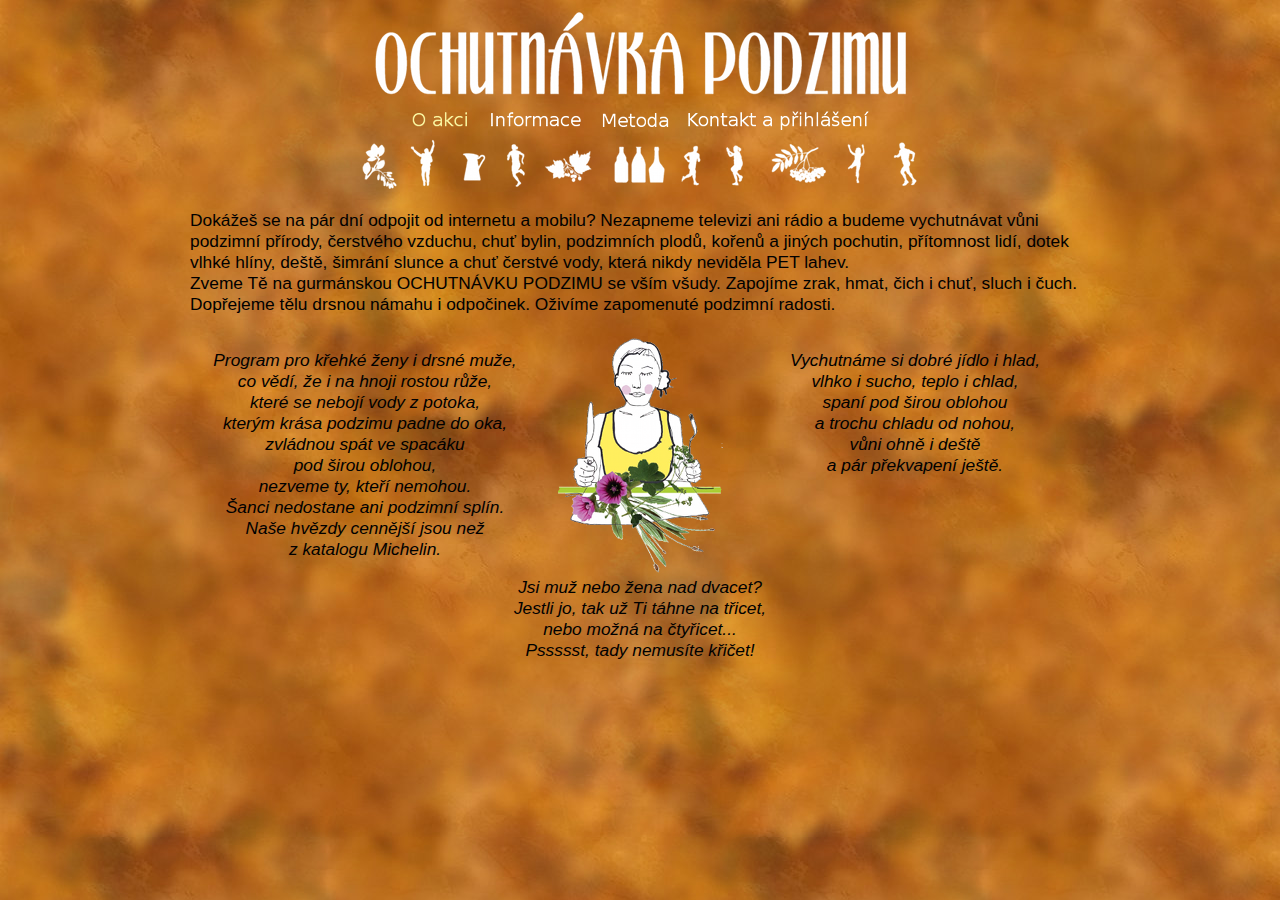
<file: index.html>
<?xml version="1.0" encoding="utf-8" ?>
<!DOCTYPE html PUBLIC "-//W3C//DTD XHTML 1.0 Transitional//EN" "http://www.w3.org/TR/xhtml1/DTD/xhtml1-transitional.dtd">
<html xmlns="http://www.w3.org/1999/xhtml" xml:lang="cs" lang="cs">

<!-- Mirrored from kytkozrouti.instruktori.cz/ by HTTrack Website Copier/3.x [XR&CO'2014], Sat, 05 Jan 2019 14:12:45 GMT -->
<!-- Added by HTTrack --><meta http-equiv="content-type" content="text/html;charset=UTF-8" /><!-- /Added by HTTrack -->
<head>
    <title>Ochutnávka podzimu</title>
    <meta http-equiv="Content-Type" content="text/html; charset=utf-8" />
    <meta http-equiv="Content-language" content="cs" />
    <meta http-equiv="Keywords" content="Ochutnávka podzimu, Instruktoři Brno" />
    <meta name="author" content="Pavel Černohorský" />
    <meta name="e-mail" content="pavel ZAVINAC cernohorsky TECKA name" />
    <link rel="stylesheet" href="style.css" type="text/css" media="all" />
    <script type="text/javascript">
    //<![CDATA[
        function unescapeMails()
        {
            for (var i = 0; i < unescapeMails.arguments.length; ++i)
            {
                var emailElement = document.getElementById(unescapeMails.arguments[i]);
                emailElement.innerHTML = emailElement.innerHTML.replace(" ZAVINAC ", "@").replace(" TECKA ", ".");
                emailElement.href = emailElement.href.replace("ZAVINAC", "@").replace("TECKA", ".");
            }
        }
    //]]>
    </script>
</head>
<body>
    <div id="inner_body">
        <div id="header">
            <img src="img/title.png" alt="Ochutnávka podzimu" />
            <div id="menu">
                <a href=".html"><img name="menu_img_about" src="img/menu_about_active.png" alt="O akci" /></a>
                <a href="info.html" onmouseover="document.menu_img_info.src='img/menu_info_hot.png';" onmouseout="document.menu_img_info.src='img/menu_info_normal.png';"><img name="menu_img_info" src="img/menu_info_normal.png" alt="Informace" /></a>
                <a href="metoda.html" onmouseover="document.menu_img_method.src='img/menu_method_hot.png';" onmouseout="document.menu_img_method.src='img/menu_method_normal.png';"><img name="menu_img_method" src="img/menu_method_normal.png" alt="Metoda" /></a>
                <a href="kontakt.html" onmouseover="document.menu_img_contact.src='img/menu_contact_hot.png';" onmouseout="document.menu_img_contact.src='img/menu_contact_normal.png';"><img name="menu_img_contact" src="img/menu_contact_normal.png" alt="Kontakt a přihlášení" /></a>
            </div>
            <img src="img/subtitle.png" alt="--------------------" />
        </div>
        <div id="main">
            <p>
                Dokážeš se na pár dní odpojit od internetu a mobilu? Nezapneme televizi ani rádio a budeme vychutnávat vůni podzimní přírody, čerstvého vzduchu, chuť bylin, podzimních plodů, kořenů a jiných pochutin, přítomnost lidí, dotek vlhké hlíny, deště, šimrání slunce a chuť čerstvé vody, která nikdy neviděla PET lahev.<br />
                Zveme Tě na gurmánskou OCHUTNÁVKU PODZIMU se vším všudy. Zapojíme zrak, hmat, čich i chuť, sluch i čuch. Dopřejeme tělu drsnou námahu i odpočinek. Oživíme zapomenuté podzimní radosti.
            </p>
            <p id="about_short1">
                Program pro křehké ženy i drsné muže,<br />
                co vědí, že i na hnoji rostou růže,<br />
                které se nebojí vody z potoka,<br />
                kterým krása podzimu padne do oka,<br />
                zvládnou spát ve spacáku<br />
                pod širou oblohou,<br />
                nezveme ty, kteří nemohou.<br />
                Šanci nedostane ani podzimní splín.<br />
                Naše hvězdy cennější jsou než<br />
                z katalogu Michelin.<br />
            </p>
           <div id="about_image_space">
                <img id="about_image" src="img/woman.png" alt="Žena co jí kytky" />
            </div>
            <p id="about_short2">
                Vychutnáme si dobré jídlo i hlad,<br />
                vlhko i sucho, teplo i chlad,<br />
                spaní pod širou oblohou<br />
                a trochu chladu od nohou,<br />
                vůni ohně i deště<br />
                a pár překvapení ještě.
            </p>            
            <p id="about_short3">
                Jsi muž nebo žena nad dvacet?<br />
                Jestli jo, tak už Ti táhne na třicet,<br />
                nebo možná na čtyřicet...<br />
                Pssssst, tady nemusíte křičet!
            </p>
        </div>
    </div>
</body>

<!-- Mirrored from kytkozrouti.instruktori.cz/ by HTTrack Website Copier/3.x [XR&CO'2014], Sat, 05 Jan 2019 14:13:00 GMT -->
</html>
</file>
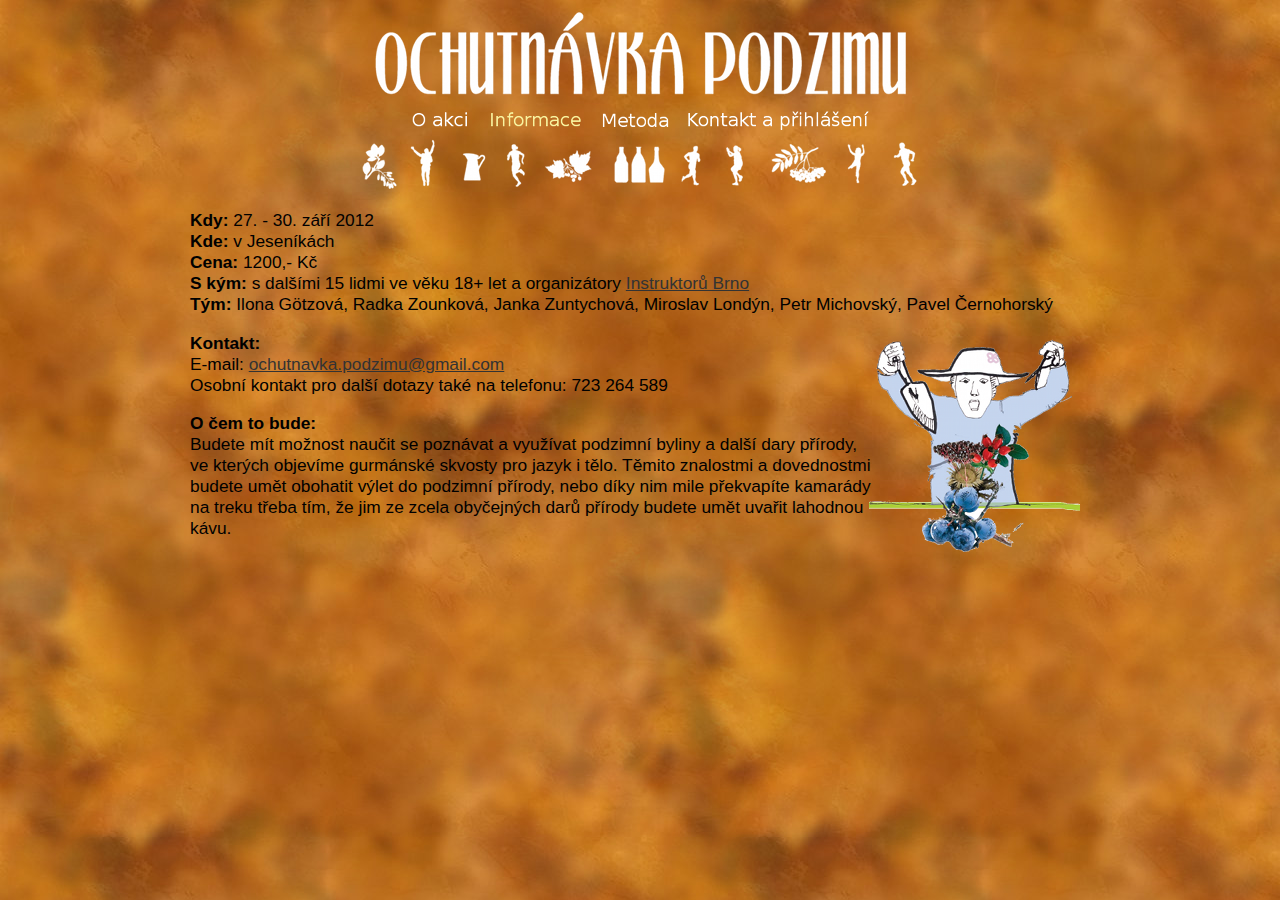
<file: info.html>
<?xml version="1.0" encoding="utf-8" ?>
<!DOCTYPE html PUBLIC "-//W3C//DTD XHTML 1.0 Transitional//EN" "http://www.w3.org/TR/xhtml1/DTD/xhtml1-transitional.dtd">
<html xmlns="http://www.w3.org/1999/xhtml" xml:lang="cs" lang="cs">

<!-- Mirrored from kytkozrouti.instruktori.cz/info.php by HTTrack Website Copier/3.x [XR&CO'2014], Sat, 05 Jan 2019 14:13:01 GMT -->
<!-- Added by HTTrack --><meta http-equiv="content-type" content="text/html;charset=UTF-8" /><!-- /Added by HTTrack -->
<head>
    <title>Ochutnávka podzimu</title>
    <meta http-equiv="Content-Type" content="text/html; charset=utf-8" />
    <meta http-equiv="Content-language" content="cs" />
    <meta http-equiv="Keywords" content="Ochutnávka podzimu, Instruktoři Brno" />
    <meta name="author" content="Pavel Černohorský" />
    <meta name="e-mail" content="pavel ZAVINAC cernohorsky TECKA name" />
    <link rel="stylesheet" href="style.css" type="text/css" media="all" />
    <script type="text/javascript">
    //<![CDATA[
        function unescapeMails()
        {
            for (var i = 0; i < unescapeMails.arguments.length; ++i)
            {
                var emailElement = document.getElementById(unescapeMails.arguments[i]);
                emailElement.innerHTML = emailElement.innerHTML.replace(" ZAVINAC ", "@").replace(" TECKA ", ".");
                emailElement.href = emailElement.href.replace("ZAVINAC", "@").replace("TECKA", ".");
            }
        }
    //]]>
    </script>
</head>
<body onload="unescapeMails('email1')">
    <div id="inner_body">
        <div id="header">
            <img src="img/title.png" alt="Ochutnávka podzimu" />
            <div id="menu">
                <a href=".html" onmouseover="document.menu_img_about.src='img/menu_about_hot.png';" onmouseout="document.menu_img_about.src='img/menu_about_normal.png';"><img name="menu_img_about" src="img/menu_about_normal.png" alt="O akci" /></a>
                <a href="info.html"><img name="menu_img_info" src="img/menu_info_active.png" alt="Informace" /></a>
                <a href="metoda.html" onmouseover="document.menu_img_method.src='img/menu_method_hot.png';" onmouseout="document.menu_img_method.src='img/menu_method_normal.png';"><img name="menu_img_method" src="img/menu_method_normal.png" alt="Metoda" /></a>
                <a href="kontakt.html" onmouseover="document.menu_img_contact.src='img/menu_contact_hot.png';" onmouseout="document.menu_img_contact.src='img/menu_contact_normal.png';"><img name="menu_img_contact" src="img/menu_contact_normal.png" alt="Kontakt a přihlášení" /></a>
            </div>
            <img src="img/subtitle.png" alt="--------------------" />
        </div>
        <div id="main">
            <p>
                <span class="emphasis">Kdy:</span> 27. - 30. září 2012<br />
                <span class="emphasis">Kde:</span> v Jeseníkách<br />
                <span class="emphasis">Cena:</span> 1200,- Kč<br />
                <span class="emphasis">S kým:</span> s dalšími 15 lidmi ve věku 18+ let a organizátory <a href="http://www.instruktori.cz/">Instruktorů Brno</a><br />
                <span class="emphasis">Tým:</span> Ilona Götzová, Radka Zounková, Janka Zuntychová, Miroslav Londýn, Petr Michovský, Pavel Černohorský
            </p>
            <p>
                <img class="info_image" src="img/man.png" alt="Muž co jí plody" />
                <span class="headline">Kontakt:</span><br />
                E-mail: <a id="email1" href="mailto:ochutnavka.podzimuZAVINACgmailTECKAcom">ochutnavka.podzimu ZAVINAC gmail TECKA com</a><br />
                Osobní kontakt pro další dotazy také na telefonu: 723 264 589
            </p>
	    <p>
                <span class="headline">O čem to bude:</span><br />
                Budete mít možnost naučit se poznávat a využívat podzimní byliny a další dary přírody, ve kterých objevíme gurmánské skvosty pro jazyk i tělo. Těmito znalostmi a dovednostmi budete umět obohatit výlet do podzimní přírody, nebo díky nim mile překvapíte kamarády na treku třeba tím, že jim ze zcela obyčejných darů přírody budete umět uvařit lahodnou kávu.
            </p>
        </div>
    </div>
</body>

<!-- Mirrored from kytkozrouti.instruktori.cz/info.php by HTTrack Website Copier/3.x [XR&CO'2014], Sat, 05 Jan 2019 14:13:05 GMT -->
</html>
</file>
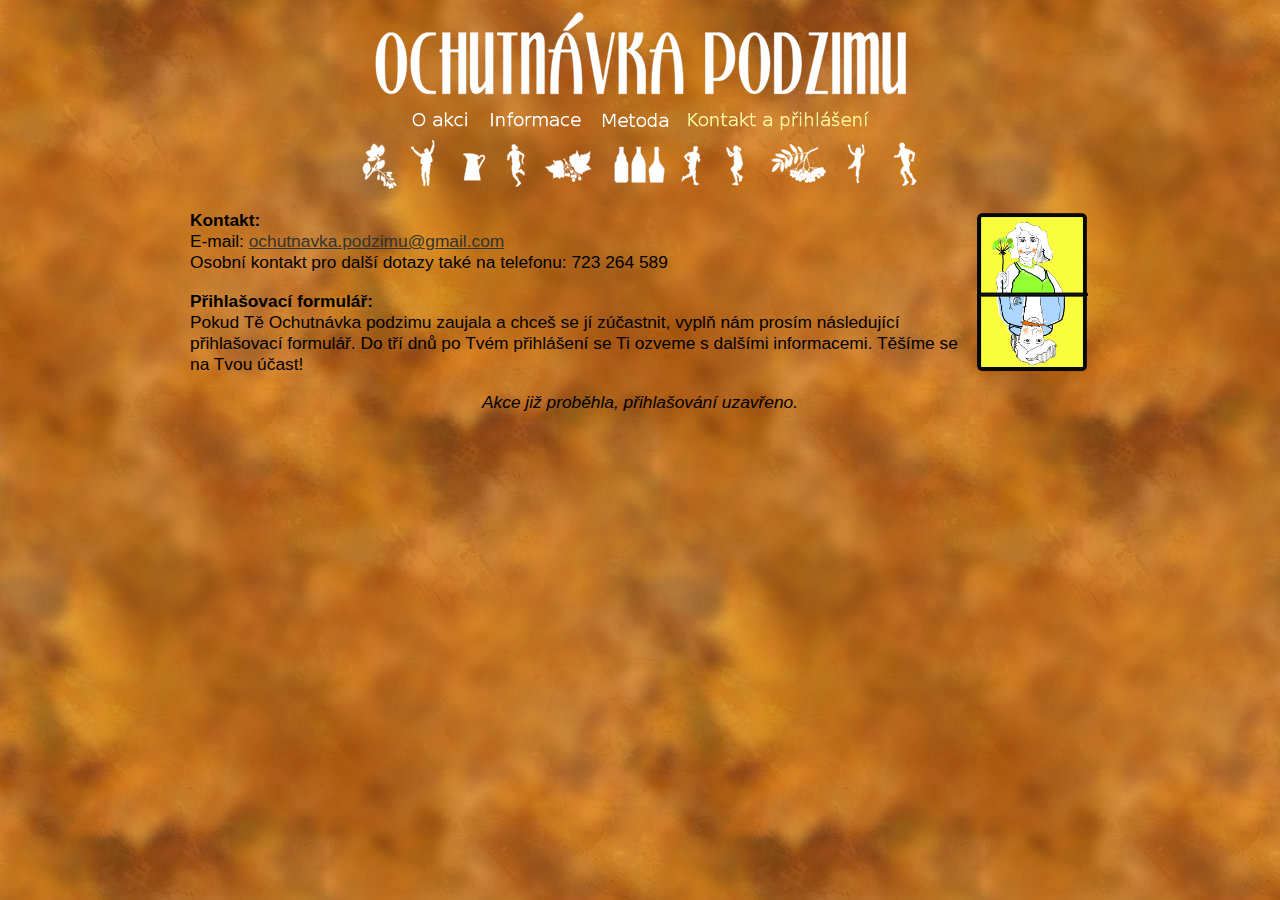
<file: kontakt.html>
<?xml version="1.0" encoding="utf-8" ?>
<!DOCTYPE html PUBLIC "-//W3C//DTD XHTML 1.0 Transitional//EN" "http://www.w3.org/TR/xhtml1/DTD/xhtml1-transitional.dtd">
<html xmlns="http://www.w3.org/1999/xhtml" xml:lang="cs" lang="cs">

<!-- Mirrored from kytkozrouti.instruktori.cz/kontakt.php by HTTrack Website Copier/3.x [XR&CO'2014], Sat, 05 Jan 2019 14:13:08 GMT -->
<!-- Added by HTTrack --><meta http-equiv="content-type" content="text/html;charset=UTF-8" /><!-- /Added by HTTrack -->
<head>
    <title>Ochutnávka podzimu</title>
    <meta http-equiv="Content-Type" content="text/html; charset=utf-8" />
    <meta http-equiv="Content-language" content="cs" />
    <meta http-equiv="Keywords" content="Ochutnávka podzimu, Instruktoři Brno" />
    <meta name="author" content="Pavel Černohorský" />
    <meta name="e-mail" content="pavel ZAVINAC cernohorsky TECKA name" />
    <link rel="stylesheet" href="style.css" type="text/css" media="all" />
    <script type="text/javascript">
    //<![CDATA[
        function unescapeMails()
        {
            for (var i = 0; i < unescapeMails.arguments.length; ++i)
            {
                var emailElement = document.getElementById(unescapeMails.arguments[i]);
                emailElement.innerHTML = emailElement.innerHTML.replace(" ZAVINAC ", "@").replace(" TECKA ", ".");
                emailElement.href = emailElement.href.replace("ZAVINAC", "@").replace("TECKA", ".");
            }
        }
    //]]>
    </script>
</head>
<body onload="unescapeMails('email1')">
    <div id="inner_body">
        <div id="header">
            <img src="img/title.png" alt="Ochutnávka podzimu" />
            <div id="menu">
                <a href=".html" onmouseover="document.menu_img_about.src='img/menu_about_hot.png';" onmouseout="document.menu_img_about.src='img/menu_about_normal.png';"><img name="menu_img_about" src="img/menu_about_normal.png" alt="O akci" /></a>
                <a href="info.html" onmouseover="document.menu_img_info.src='img/menu_info_hot.png';" onmouseout="document.menu_img_info.src='img/menu_info_normal.png';"><img name="menu_img_info" src="img/menu_info_normal.png" alt="Informace" /></a>
                <a href="metoda.html" onmouseover="document.menu_img_method.src='img/menu_method_hot.png';" onmouseout="document.menu_img_method.src='img/menu_method_normal.png';"><img name="menu_img_method" src="img/menu_method_normal.png" alt="Metoda" /></a>
                <a href="kontakt.html"><img name="menu_img_contact" src="img/menu_contact_active.png" alt="Kontakt a přihlášení" /></a>
            </div>
            <img src="img/subtitle.png" alt="--------------------" />
        </div>
        <div id="main">
            <p>
                <img id="contact_image" src="img/card.png" alt="Karta" />
                <span class="headline">Kontakt:</span><br />
                E-mail: <a id="email1" href="mailto:ochutnavka.podzimuZAVINACgmailTECKAcom">ochutnavka.podzimu ZAVINAC gmail TECKA com</a><br />
                Osobní kontakt pro další dotazy také na telefonu: 723 264 589
            </p>
            <p>
                <span class="headline">Přihlašovací formulář:</span><br />
                Pokud Tě Ochutnávka podzimu zaujala a chceš se jí zúčastnit, vyplň nám prosím následující přihlašovací formulář. Do tří dnů po Tvém přihlášení se Ti ozveme s dalšími informacemi. Těšíme se na Tvou účast! 
            </p>
            <p class="centered_notice">Akce již proběhla, přihlašování uzavřeno.</p>
        </div>
    </div>
</body>

<!-- Mirrored from kytkozrouti.instruktori.cz/kontakt.php by HTTrack Website Copier/3.x [XR&CO'2014], Sat, 05 Jan 2019 14:13:10 GMT -->
</html>
</file>
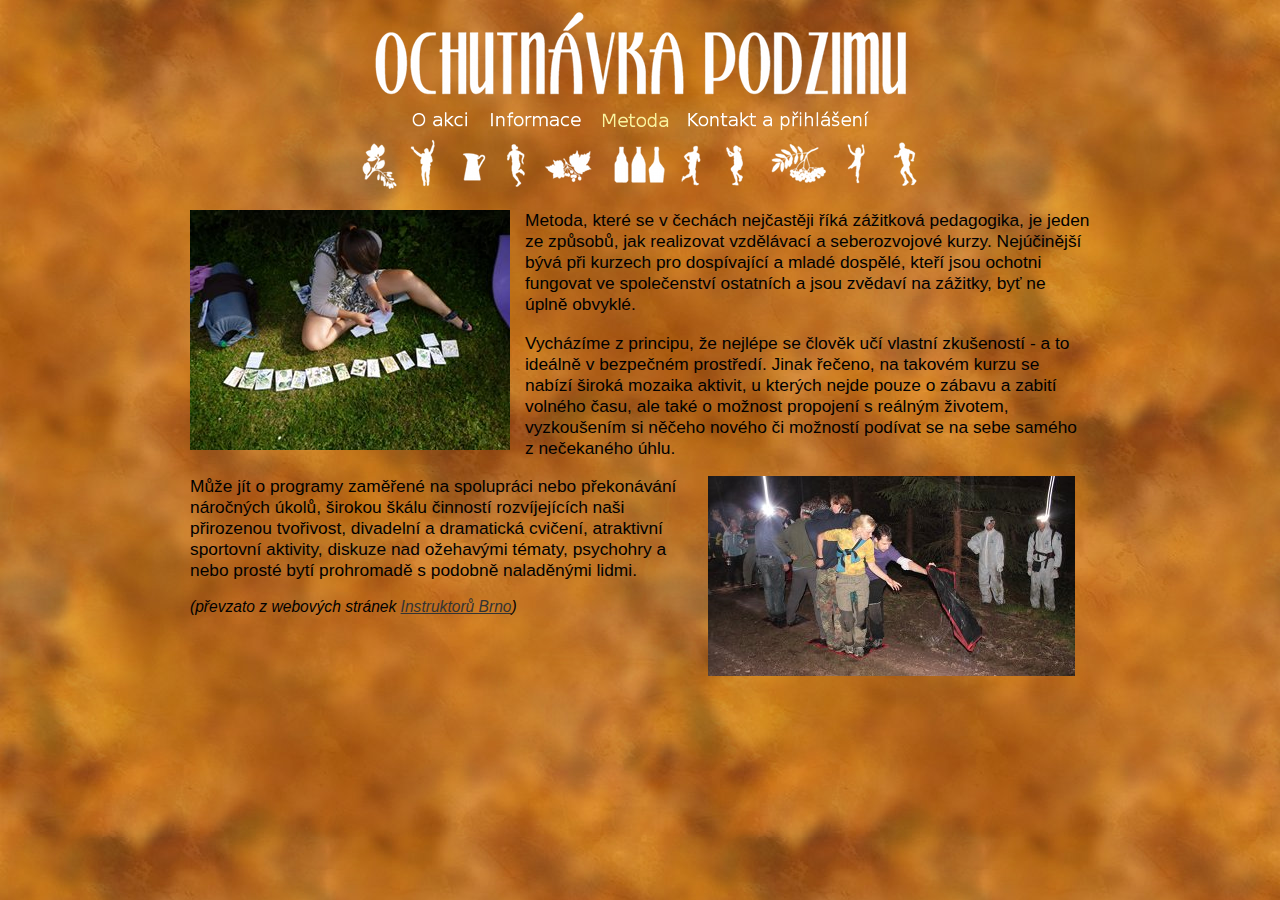
<file: metoda.html>
<?xml version="1.0" encoding="utf-8" ?>
<!DOCTYPE html PUBLIC "-//W3C//DTD XHTML 1.0 Transitional//EN" "http://www.w3.org/TR/xhtml1/DTD/xhtml1-transitional.dtd">
<html xmlns="http://www.w3.org/1999/xhtml" xml:lang="cs" lang="cs">

<!-- Mirrored from kytkozrouti.instruktori.cz/metoda.php by HTTrack Website Copier/3.x [XR&CO'2014], Sat, 05 Jan 2019 14:13:05 GMT -->
<!-- Added by HTTrack --><meta http-equiv="content-type" content="text/html;charset=UTF-8" /><!-- /Added by HTTrack -->
<head>
    <title>Ochutnávka podzimu</title>
    <meta http-equiv="Content-Type" content="text/html; charset=utf-8" />
    <meta http-equiv="Content-language" content="cs" />
    <meta http-equiv="Keywords" content="Ochutnávka podzimu, Instruktoři Brno" />
    <meta name="author" content="Pavel Černohorský" />
    <meta name="e-mail" content="pavel ZAVINAC cernohorsky TECKA name" />
    <link rel="stylesheet" href="style.css" type="text/css" media="all" />
    <script type="text/javascript">
    //<![CDATA[
        function unescapeMails()
        {
            for (var i = 0; i < unescapeMails.arguments.length; ++i)
            {
                var emailElement = document.getElementById(unescapeMails.arguments[i]);
                emailElement.innerHTML = emailElement.innerHTML.replace(" ZAVINAC ", "@").replace(" TECKA ", ".");
                emailElement.href = emailElement.href.replace("ZAVINAC", "@").replace("TECKA", ".");
            }
        }
    //]]>
    </script>
</head>
<body>
    <div id="inner_body">
        <div id="header">
            <img src="img/title.png" alt="Ochutnávka podzimu" />
            <div id="menu">
                <a href=".html" onmouseover="document.menu_img_about.src='img/menu_about_hot.png';" onmouseout="document.menu_img_about.src='img/menu_about_normal.png';"><img name="menu_img_about" src="img/menu_about_normal.png" alt="O akci" /></a>
                <a href="info.html" onmouseover="document.menu_img_info.src='img/menu_info_hot.png';" onmouseout="document.menu_img_info.src='img/menu_info_normal.png';"><img name="menu_img_info" src="img/menu_info_normal.png" alt="Informace" /></a>
                <a href="metoda.html"><img name="menu_img_method" src="img/menu_method_active.png" alt="Metoda" /></a>
                <a href="kontakt.html" onmouseover="document.menu_img_contact.src='img/menu_contact_hot.png';" onmouseout="document.menu_img_contact.src='img/menu_contact_normal.png';"><img name="menu_img_contact" src="img/menu_contact_normal.png" alt="Kontakt a přihlášení" /></a>
            </div>
            <img src="img/subtitle.png" alt="--------------------" />
        </div>
        <div id="main">
            <img id="method_img_1" src="img/method_1.jpg" alt="člověk v trávě"/>
            <p>
                Metoda, které se v čechách nejčastěji říká zážitková pedagogika, je jeden ze způsobů, jak realizovat vzdělávací a seberozvojové kurzy. Nejúčinější bývá při kurzech pro dospívající a mladé dospělé, kteří jsou ochotni fungovat ve společenství ostatních a jsou zvědaví na zážitky, byť ne úplně obvyklé.
            </p>
            <p>
                Vycházíme z principu, že nejlépe se člověk učí vlastní zkušeností - a to ideálně v bezpečném prostředí. Jinak řečeno, na takovém kurzu se nabízí široká mozaika aktivit, u kterých nejde pouze o zábavu a zabití volného času, ale také o možnost propojení s reálným životem, vyzkoušením si něčeho nového či možností podívat se na sebe samého z nečekaného úhlu.
            </p>
            <img id="method_img_2" src="img/method_2.jpg" alt="lidé v noci"/>
            <p>
                Může jít o programy zaměřené na spolupráci nebo překonávání náročných úkolů, širokou škálu činností rozvíjejících naši přirozenou tvořivost, divadelní a dramatická cvičení, atraktivní sportovní aktivity, diskuze nad ožehavými tématy, psychohry a nebo prosté bytí prohromadě s podobně naladěnými lidmi. 
            </p>                      
            <p id="method_citation">
                (převzato z webových stránek <a href="http://www.instruktori.cz/">Instruktorů Brno</a>) 
            </p>
        </div>
    </div>
</body>

<!-- Mirrored from kytkozrouti.instruktori.cz/metoda.php by HTTrack Website Copier/3.x [XR&CO'2014], Sat, 05 Jan 2019 14:13:08 GMT -->
</html>
</file>
<file: style.css>
html
{
    color: #000000;
    font-family: Sans-Serif;
    font-size: 13pt;
}

body
{
    background-color: #c76f18;
    background-image: url(img/bg.jpg);
}

img
{
    border-style: none;
}

#inner_body
{
    width: 900px;
    height: 700px;
    margin-left: auto;
    margin-right: auto;
    /*margin-left: -450px;
    margin-top: -350px;
    position: absolute;
    top: 50%;
    left: 50%;*/
}

#header
{
    width: 100%;
    height: 185px;
    text-align: center;
}

#menu
{
    margin-top: 10px;
    width: 900px;
}

#main
{
    margin: 0 0 0 0;
}

#about_image_space
{
    width: 200px;
    float: left;
    text-align: center;
}

#about_image
{
    width: 165px;
    height: 244px;
}

#about_short1
{
    width: 350px;
    float: left;
    text-align: center;
    font-style: italic;
}

#about_short2
{
    width: 350px;
    float: left;
    text-align: center;
    font-style: italic;
}

#about_short3
{
    width: 900px;
    clear: both;
    text-align: center;
    font-style: italic;
}

#method_img_1
{
    margin-right: 15px;
    float: left; 
    width: 320px;
    height: 240px;
}

#method_img_2
{
    margin-left: 15px;
    margin-right: 15px;
    float: right;
    width: 367px;
    height: 200px; 
}

#method_citation
{
    font-size: 90%;
    font-style: italic;
}

#application_form
{
    width: 650px;
    margin: 0 auto 30px;
    color: #000000;
}

#application_form_description
{
    float: left;
    width: 345px;
    line-height: 23px;
}

#application_form_inputs
{
    float: right;
    width: 305px;
}

#application_form_submit
{
    clear: both;
    width: 100%;
    text-align: center;
    margin-top: 15px;
    margin-bottom: 20px;
}

#contact_image
{
    float: right;
    width: 115px;
    height: 163px;
}

div#main a:link
{
    color: #333333;    
}

div#main a:visited
{
    color: #333333;
}

/*div#main a:hover
{
    background-color: #9090A0;
}*/

.emphasis
{
    font-weight: bold;
}

.headline
{
    font-weight: bold;
    /*color: #f9f4a0;*/
    /*color: #e8e16b;*/
}

.info_image
{
    width: 211px;
    height: 224px;
    float: right;
    position: relative;
    right: 10px;
}

.emphasis_positive
{
    font-weight: bold;
    color: Green;
    text-align: center;
}

.emphasis_negative
{
    font-weight: bold;
    color: Red;
    text-align: center;
}

.centered_notice
{
    font-style: italic;
    text-align: center;
    color: #000000;
}
</file>
